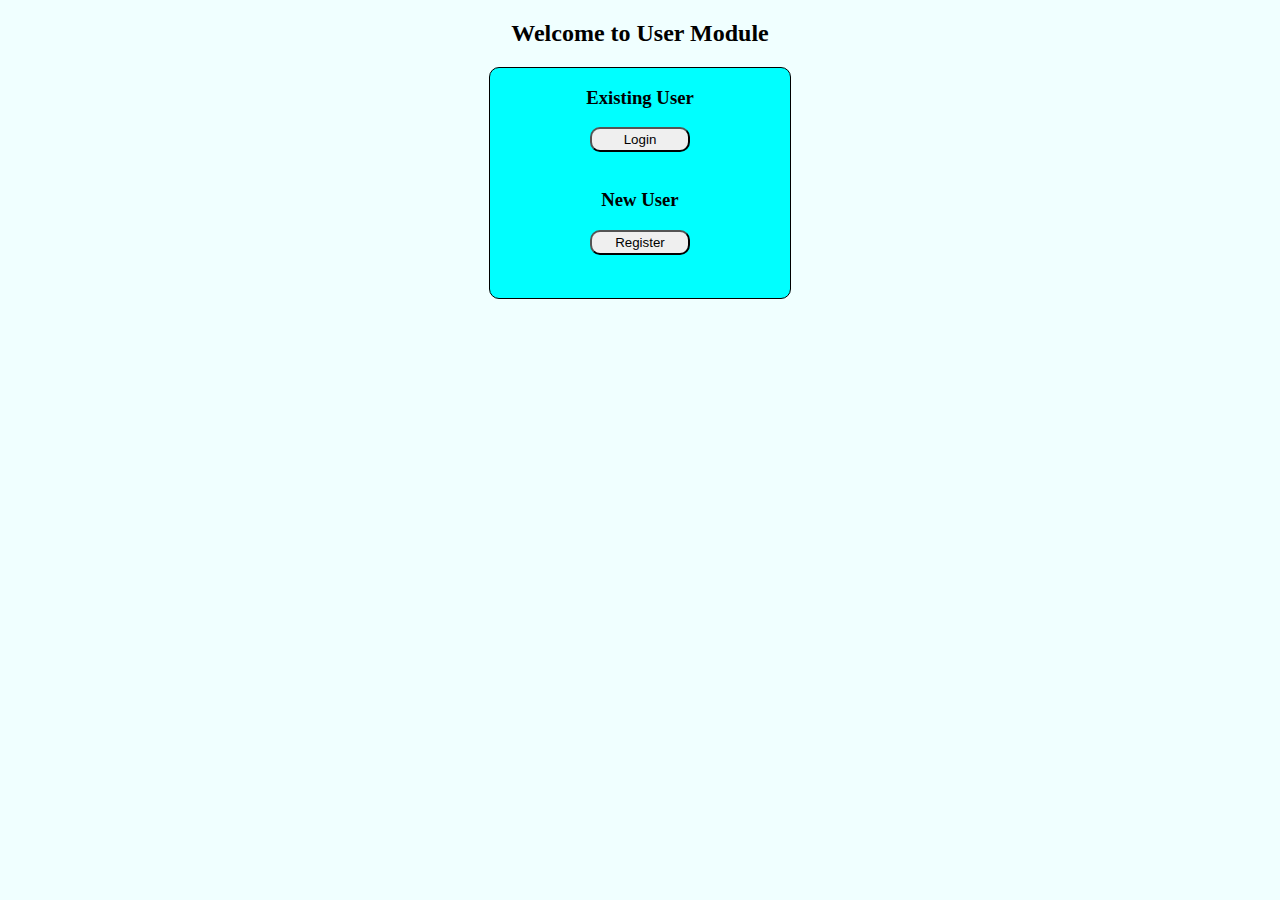
<file: index.html>
<!DOCTYPE html>
<html lang="en">
<head>
    <meta charset="UTF-8">
    <meta http-equiv="X-UA-Compatible" content="IE=edge">
    <meta name="viewport" content="width=device-width, initial-scale=1.0">
    <title>Document</title>
    <link rel="stylesheet" href="style.css">
</head>
<body>
    <h2 id="heading1">Welcome to User Module</h2>
    <div id="div1">
<h3><b>Existing User</b></h3>
<a href="./login1.html" target="_blank">
    <input type="button" value="Login" id="existing">
</a>
    <br>
    <br>
    <h3><b>New User</b></h3>
    <a href="./register1.html" target="_blank">
    <input type="button" value="Register" id="New">
</a>
</div>
    
</body>
</html>
</file>
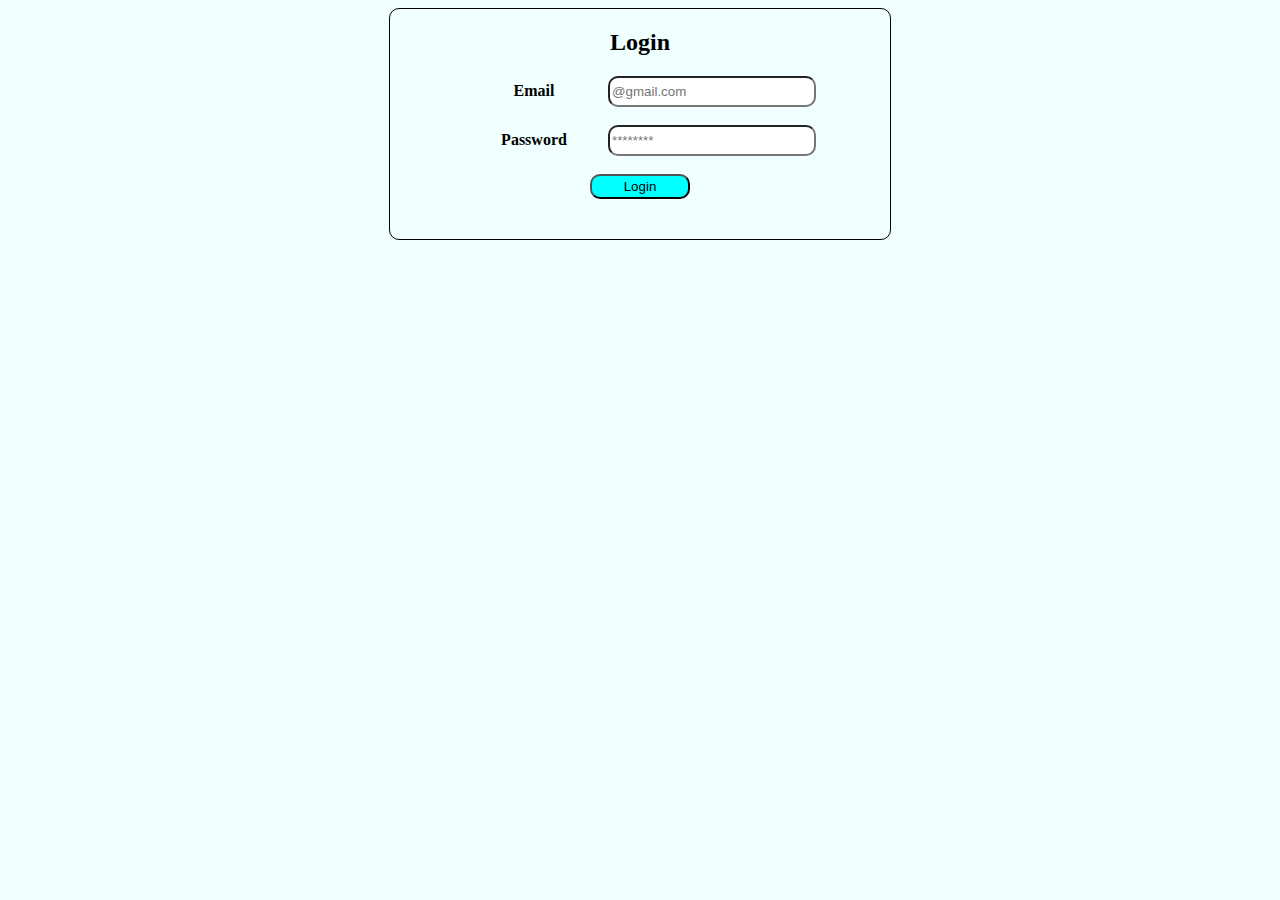
<file: login1.html>
<!DOCTYPE html>
<html lang="en">
<head>
    <meta charset="UTF-8">
    <meta http-equiv="X-UA-Compatible" content="IE=edge">
    <meta name="viewport" content="width=device-width, initial-scale=1.0">
    <title>Document</title>
    <link rel="stylesheet" href="style.css">
</head>
<body>
    <div id="div2">
    <h2 id="heading2">Login</h2>
    <label for="Email">Email</label>
    <input type="email" class="enp"required placeholder="@gmail.com">
    <br>
    <br>
    <label for="Password">Password</label>
    <input type="password" class="enp" required placeholder="********">
    <br>
    <br>
    <a href="./loginsucc.html" target="_blank">
    <input type="button" value="Login" id="login">
</a>
</div>
</body>
</html>
</file>
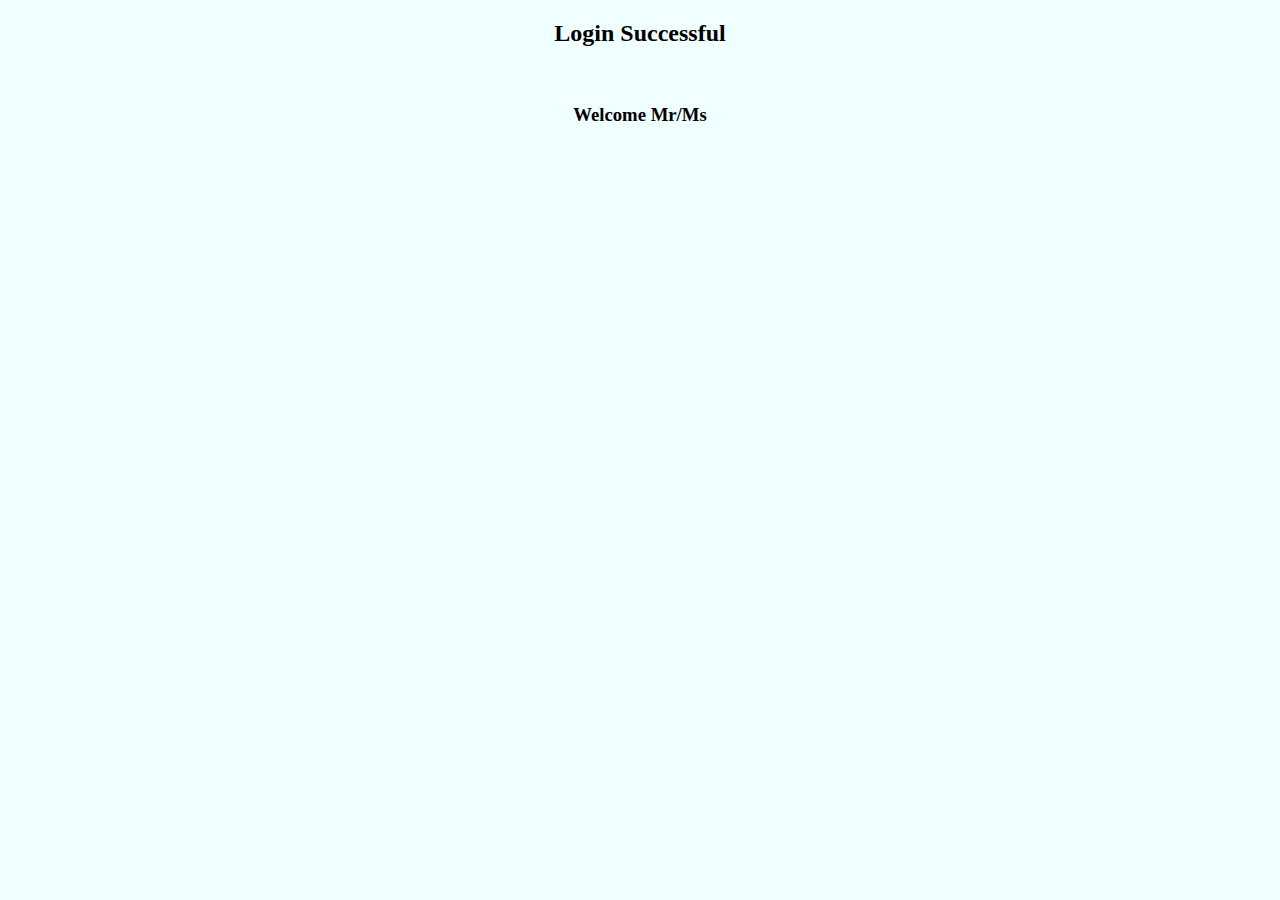
<file: loginsucc.html>
<!DOCTYPE html>
<html lang="en">
<head>
    <meta charset="UTF-8">
    <meta http-equiv="X-UA-Compatible" content="IE=edge">
    <meta name="viewport" content="width=device-width, initial-scale=1.0">
    <title>Document</title>
    <link rel="stylesheet" href="style.css">
</head>
<body>
    <div id="div3">
    <h2><b>Login Successful</b></h2>
    <br>
    <h3>Welcome Mr/Ms</h3>
</div>
    
</body>
</html>
</file>
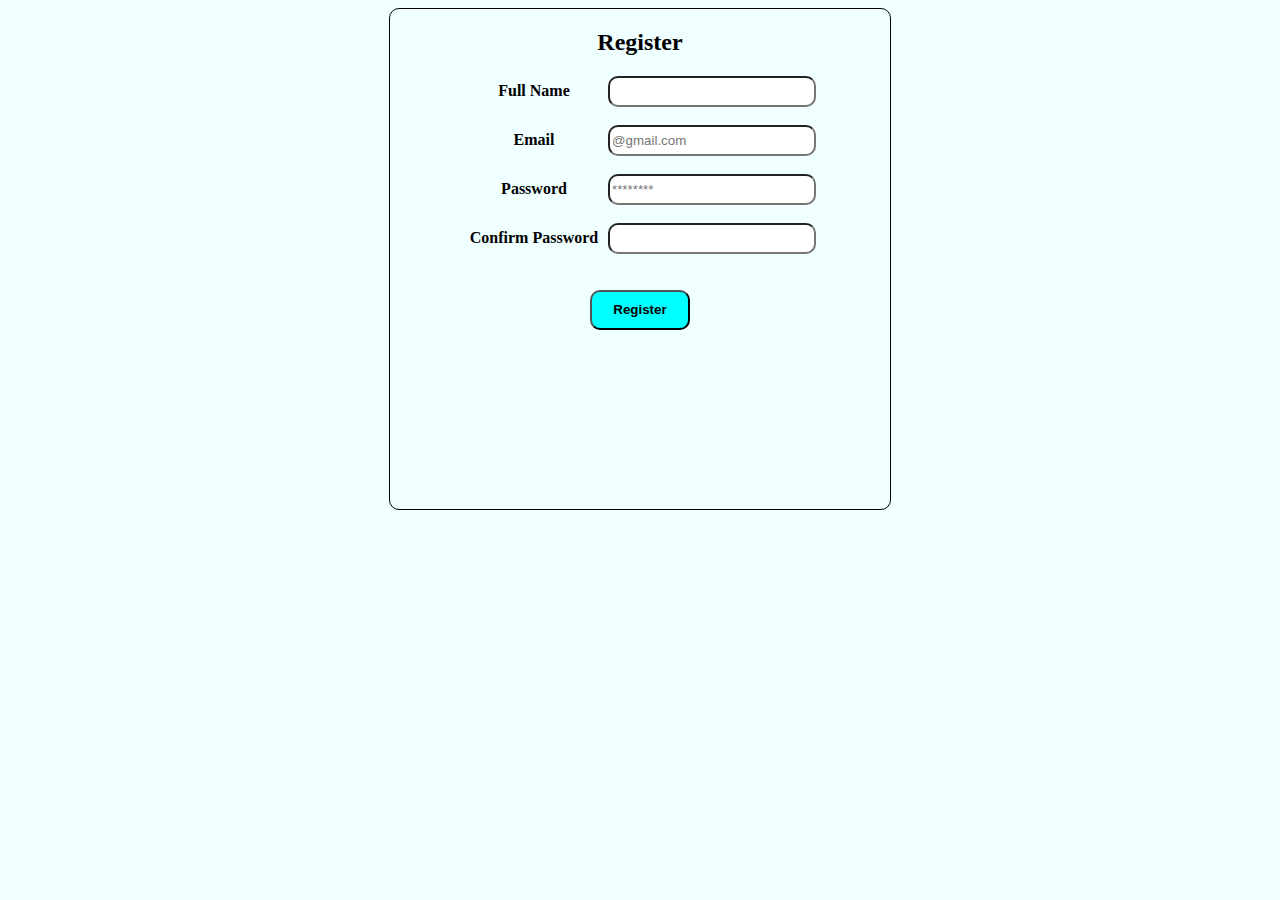
<file: register1.html>
<!DOCTYPE html>
<html lang="en">
<head>
    <meta charset="UTF-8">
    <meta http-equiv="X-UA-Compatible" content="IE=edge">
    <meta name="viewport" content="width=device-width, initial-scale=1.0">
    <title>Document</title>
    <link rel="stylesheet" href="style.css">
</head>
<body>
    <div id="div4">
        <h2>Register</h2>
        <label for="Full Name">Full Name</label>
        <input type="text" class="enp">
        <br>
        <br>
        <label for="Email">Email</label>
        <input type="email" class="enp" required placeholder="@gmail.com">
        <br>
        <br>
        <label for="Password">Password</label>
        <input type="password" class="enp" required placeholder="********">
        <br>
        <br>
        <label for="Confirm Password">Confirm Password</label>
        <input type="password" class="enp">
        <br>
        <br>
        <br>
        <a href="./registersuccess1.html" target="_blank">
        <input type="button" value="Register" id="register">
        </a>
    </div>
    
</body>
</html>
</file>
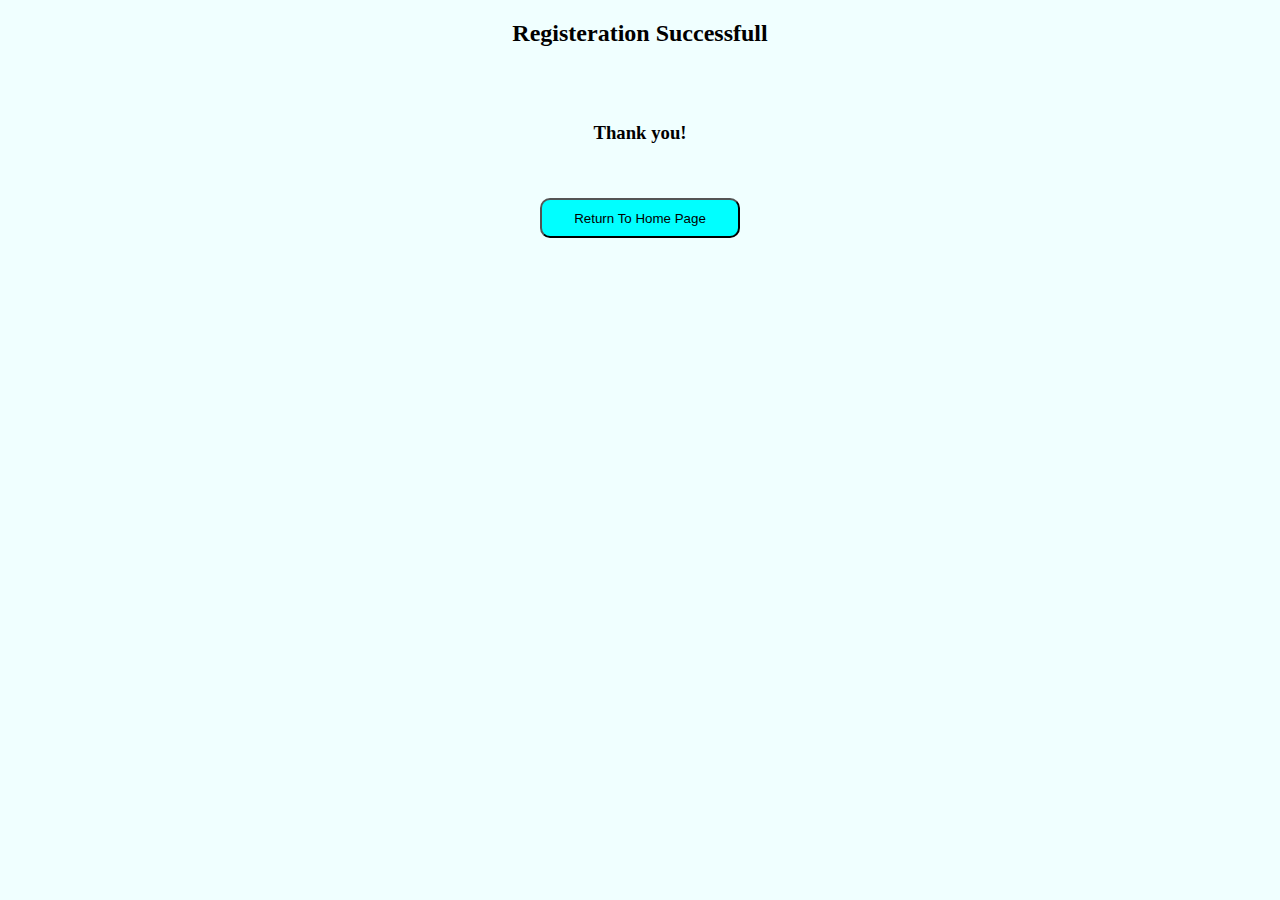
<file: registersuccess1.html>
<!DOCTYPE html>
<html lang="en">
<head>
    <meta charset="UTF-8">
    <meta http-equiv="X-UA-Compatible" content="IE=edge">
    <meta name="viewport" content="width=device-width, initial-scale=1.0">
    <title>Document</title>
    <link rel="stylesheet" href="style.css">
</head>
<body>
    <div id="div5">
        <h2><b>Registeration Successfull</b></h2>
        <br>
        <br>
        <h3><b>Thank you!</b></h3>
        <br>
        <br>
        <a href="./index.html">
        <input type="button" value="Return To Home Page" id="Return">
    </a>

    </div>
    
</body>
</html>
</file>
<file: style.css>
body{
    background-color: azure;
}
#heading1{
    text-align: center;
}
#div1{
    background-color: aqua;
    border: 1px solid black;
    height: 230px;
    width: 300px;
    border-radius: 10px 10px 10px 10px;
    margin: auto;
    text-align: center;
}
#existing{
    height: 25px;
    width: 100px;
    border-radius: 10px;

}

#New{
    height: 25px;
    width: 100px;
    border-radius: 10px;
}

#div2{
text-align: center;
height: 230px;
width: 500px;
border: 1px solid black;
border-radius: 10px 10px 10px 10px;
    margin: auto;
}
label{
    display: inline-block;
    width: 140px;
    font-weight: bold;
}
.enp{
    height: 25px;
    width: 200px;
    border-radius: 10px;
}
#login{
    height: 25px;
    width: 100px;
    background-color: aqua;
    border-radius: 10px;
}
#div3{
    text-align: center;
}
#div4{
    text-align: center;
height: 500px;
width: 500px;
border: 1px solid black;
border-radius: 10px 10px 10px 10px;
    margin: auto;
}
#register{
    height: 40px;
    width: 100px;
    border-radius: 10px;
    background-color: aqua;
    font-weight: bold;
}
#Return{
    height: 40px;
    width: 200px;
    border-radius: 10px ;
    background-color: aqua;
}
#div5{
    text-align: center;
}
</file>
